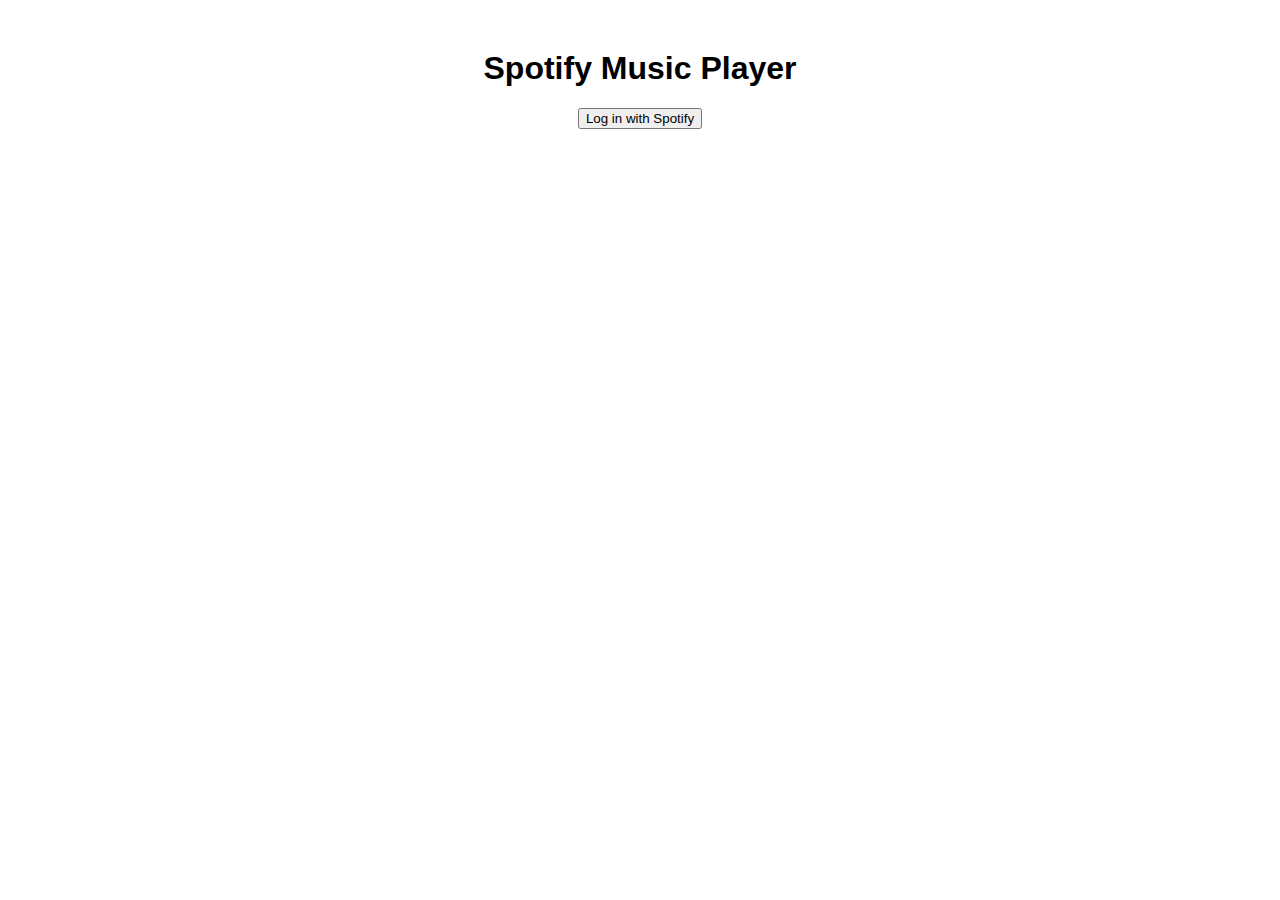
<file: index.html>
<!DOCTYPE html>
<html>
<head>
  <title>Spotify Music Player</title>
  <link rel="stylesheet" type="text/css" href="style.css">
</head>
<body>
  <h1>Spotify Music Player</h1>
  <button id="login-btn">Log in with Spotify</button>

  <script>
    // Replace YOUR_CLIENT_ID with your actual Spotify app's client ID
    const clientId = 'e7874d5d05394ecd86223fd300389ef1';
    const redirectUri = 'https://hussien-talha.github.io/Music/music.html';
    const scope = 'user-read-currently-playing';

    document.getElementById('login-btn').addEventListener('click', () => {
      window.location.href = `https://accounts.spotify.com/authorize?client_id=${clientId}&response_type=token&redirect_uri=${redirectUri}&scope=${scope}`;
    });
  </script>
</body>
</html>
</file>
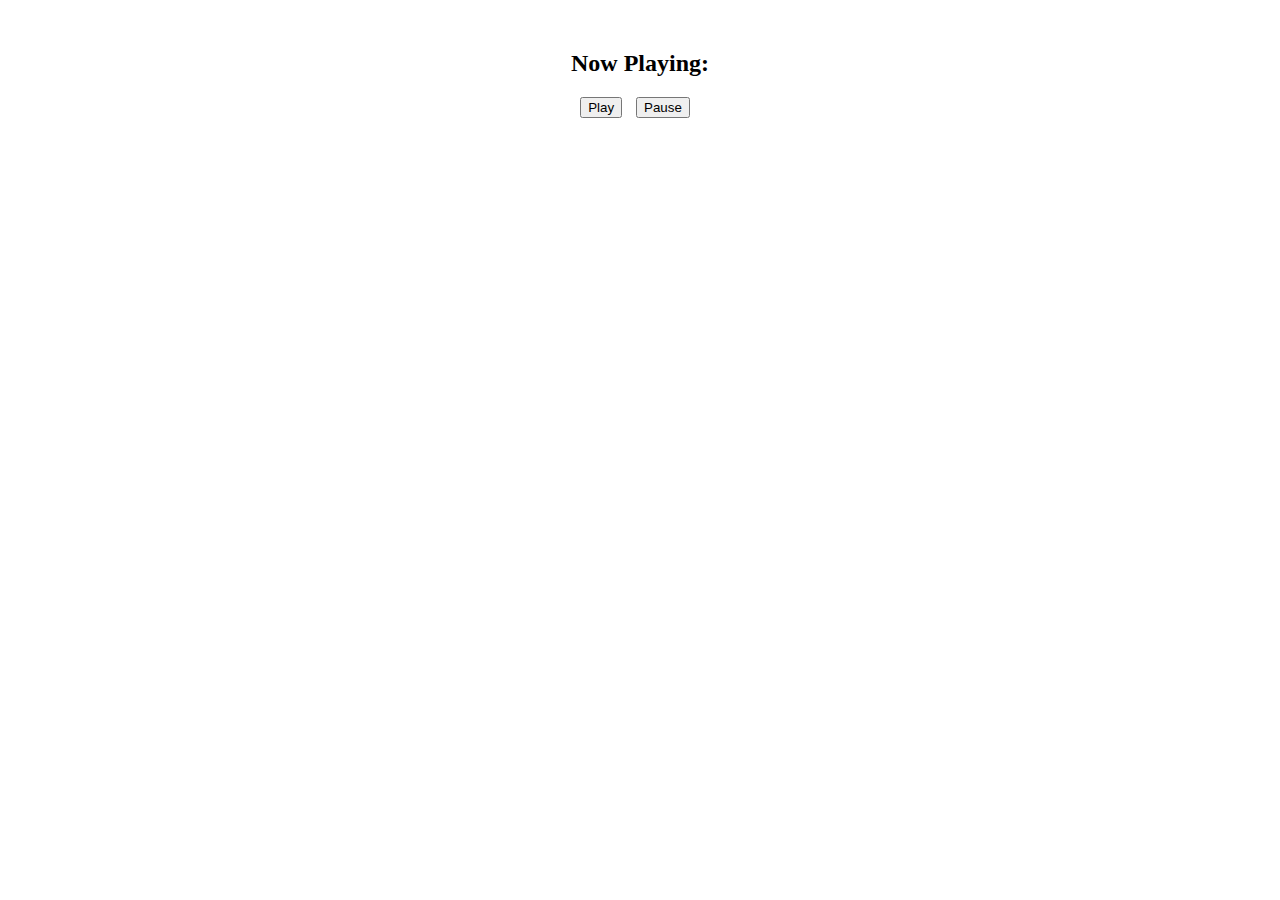
<file: music.html>
<!DOCTYPE html>
<html>
<head>
  <title>Spotify Music Player</title>
  <link rel="stylesheet" type="text/css" href="style1.css">
</head>
<body>
  <div id="player">
    <div id="now-playing">
      <h2>Now Playing:</h2>
      <p id="track-name"></p>
      <p id="artist-name"></p>
    </div>
    <div id="controls">
      <button id="play-btn">Play</button>
      <button id="pause-btn">Pause</button>
    </div>
  </div>

  <script src="script1.js"></script>
</body>
</html>
</file>
<file: style.css>
body {
    text-align: center;
    font-family: Arial, sans-serif;
  }
  
  h1 {
    margin-top: 50px;
  }
  
  #login-button {
    margin-top: 20px;
    padding: 10px 20px;
    font-size: 16px;
  }
  
  #player {
    margin-top: 50px;
  }
</file>
<file: style1.css>
#player {
    text-align: center;
    margin-top: 50px;
  }
  
  #now-playing {
    margin-bottom: 20px;
  }
  
  #controls {
    margin-top: 20px;
  }
  
  button {
    margin-right: 10px;
  }
</file>
